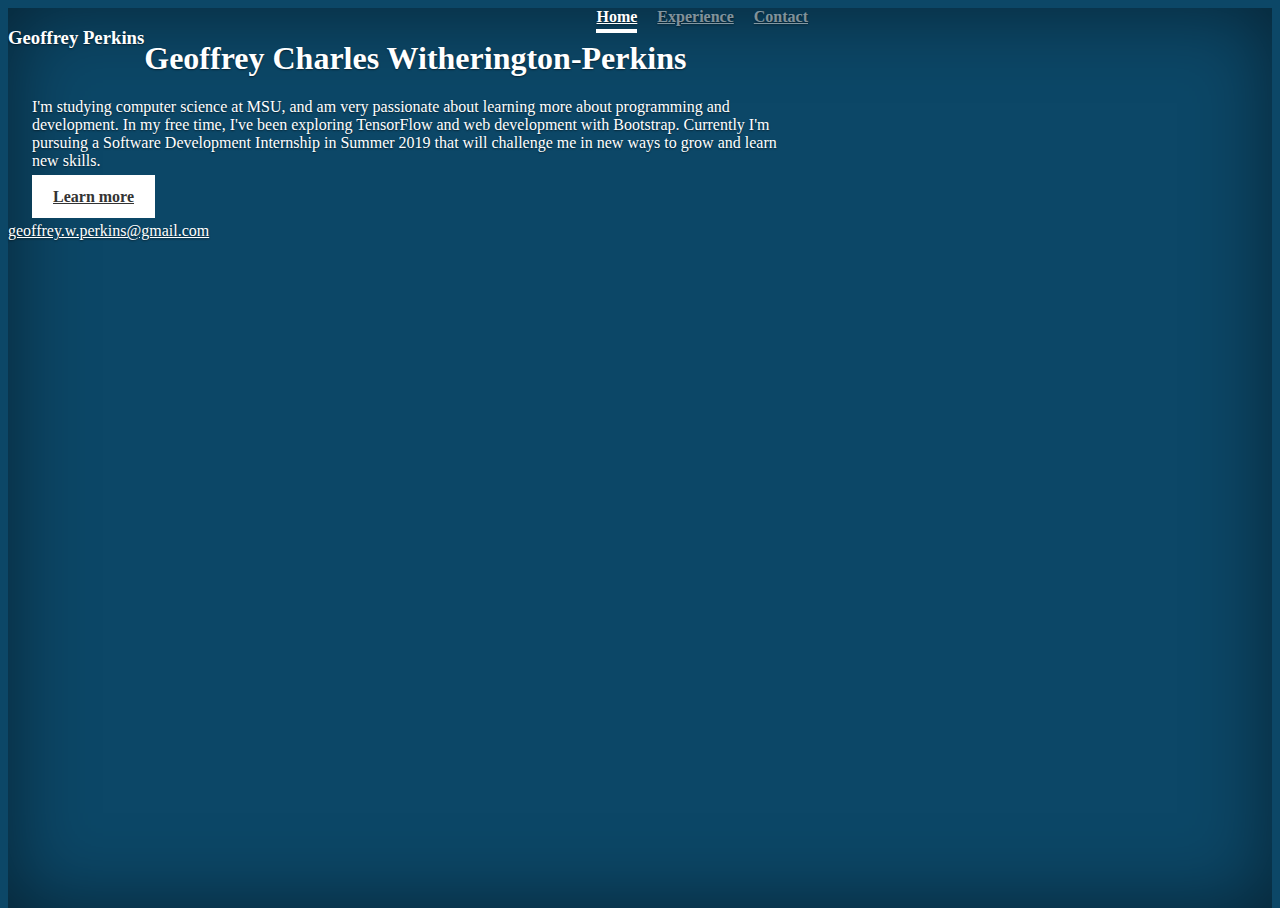
<file: index.html>
<!doctype html>
<html lang="en">
  <head>
    <meta charset="utf-8">
    <meta name="viewport" content="width=device-width, initial-scale=1, shrink-to-fit=no">
    <meta name="description" content="">
    <meta name="author" content="">

    <title>Geoffrey Perkins</title>

    <!-- Bootstrap core CSS -->
    <link rel="stylesheet" href="https://stackpath.bootstrapcdn.com/bootstrap/4.1.3/css/bootstrap.min.css" integrity="sha384-MCw98/SFnGE8fJT3GXwEOngsV7Zt27NXFoaoApmYm81iuXoPkFOJwJ8ERdknLPMO" crossorigin="anonymous">
    <!-- Custom styles for this template -->
    <link href="cover.css" rel="stylesheet">
  </head>

  <body class="text-center">

    <div class="cover-container d-flex w-100 h-100 p-3 mx-auto flex-column">
      <header class="masthead mb-auto">
        <div class="inner">
          <h3 class="masthead-brand">Geoffrey Perkins</h3>
          <nav class="nav nav-masthead justify-content-center">
            <a class="nav-link active" href="#">Home</a>
            <a class="nav-link" href="experience.html">Experience</a>
            <a class="nav-link" href="contact.html">Contact</a>
          </nav>
        </div>
      </header>

      <main role="main" class="inner cover">
        <h1 class="cover-heading">Geoffrey Charles Witherington-Perkins</h1>
        <p class="lead">I'm studying computer science at MSU, and am very passionate about learning more about programming and development. In my free time, I've been exploring TensorFlow and web development with Bootstrap. Currently I'm pursuing a Software Development Internship in Summer 2019 that will challenge me in new ways to grow and learn new skills.<br><br>
          <a href="experience.html" class="btn btn-lg btn-secondary">Learn more</a>
        </p>
      </main>

      <footer class="mastfoot mt-auto">
        <div class="inner">
          <p><a href="mailto:witherin@msu.edu">geoffrey.w.perkins@gmail.com</a></p>
        </div>
      </footer>
    </div>


    <!-- Bootstrap core JavaScript
    ================================================== -->
    <!-- Placed at the end of the document so the pages load faster -->
    <script src="https://code.jquery.com/jquery-3.3.1.slim.min.js" integrity="sha384-q8i/X+965DzO0rT7abK41JStQIAqVgRVzpbzo5smXKp4YfRvH+8abtTE1Pi6jizo" crossorigin="anonymous"></script>
    <script src="https://cdnjs.cloudflare.com/ajax/libs/popper.js/1.14.3/umd/popper.min.js" integrity="sha384-ZMP7rVo3mIykV+2+9J3UJ46jBk0WLaUAdn689aCwoqbBJiSnjAK/l8WvCWPIPm49" crossorigin="anonymous"></script>
    <script src="https://stackpath.bootstrapcdn.com/bootstrap/4.1.3/js/bootstrap.min.js" integrity="sha384-ChfqqxuZUCnJSK3+MXmPNIyE6ZbWh2IMqE241rYiqJxyMiZ6OW/JmZQ5stwEULTy" crossorigin="anonymous"></script>
  </body>
</html>
</file>
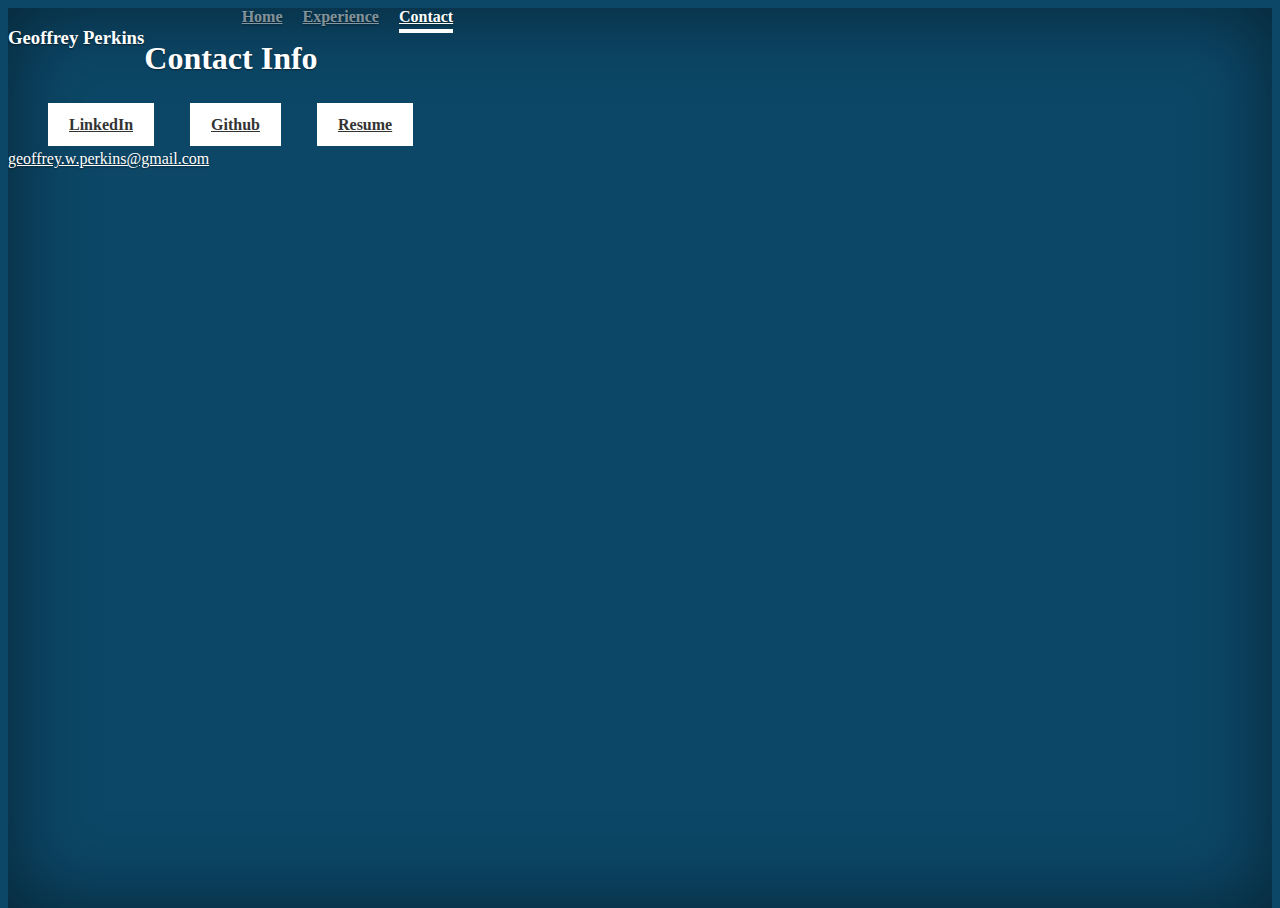
<file: contact.html>
<!doctype html>
<html lang="en">
  <head>
    <meta charset="utf-8">
    <meta name="viewport" content="width=device-width, initial-scale=1, shrink-to-fit=no">
    <meta name="description" content="">
    <meta name="author" content="">

    <title>Geoffrey Perkins</title>

    <!-- Bootstrap core CSS -->
    <link rel="stylesheet" href="https://stackpath.bootstrapcdn.com/bootstrap/4.1.3/css/bootstrap.min.css" integrity="sha384-MCw98/SFnGE8fJT3GXwEOngsV7Zt27NXFoaoApmYm81iuXoPkFOJwJ8ERdknLPMO" crossorigin="anonymous">
    <!-- Custom styles for this template -->
    <link href="cover.css" rel="stylesheet">
  </head>

  <body class="text-center">

    <div class="cover-container d-flex w-100 h-100 p-3 mx-auto flex-column">
      <header class="masthead mb-auto">
        <div class="inner">
          <h3 class="masthead-brand">Geoffrey Perkins</h3>
          <nav class="nav nav-masthead justify-content-center">
            <a class="nav-link" href="index.html">Home</a>
            <a class="nav-link" href="experience.html">Experience</a>
            <a class="nav-link active" href="#">Contact</a>
          </nav>
        </div>
      </header>

      <main role="main" class="inner cover">
        <h1 class="cover-heading">Contact Info</h1>
        <p class="lead">
          </br>
          <a href="https://www.linkedin.com/in/geoffrey-w-perkins/" class="btn btn-lg btn-secondary contact-button">LinkedIn</a>
          <a href="https://github.com/geoffreywperkins" class="btn btn-lg btn-secondary contact-button">Github</a>
          <a href="Witherington-Perkins Resume.pdf" class="btn btn-lg btn-secondary contact-button">Resume</a>
        </p>

      </main>

      <footer class="mastfoot mt-auto">
        <div class="inner">
          <p><a href="mailto:witherin@msu.edu">geoffrey.w.perkins@gmail.com</a></p>
        </div>
      </footer>
    </div>


    <!-- Bootstrap core JavaScript
    ================================================== -->
    <!-- Placed at the end of the document so the pages load faster -->
    <script src="https://code.jquery.com/jquery-3.3.1.slim.min.js" integrity="sha384-q8i/X+965DzO0rT7abK41JStQIAqVgRVzpbzo5smXKp4YfRvH+8abtTE1Pi6jizo" crossorigin="anonymous"></script>
    <script src="https://cdnjs.cloudflare.com/ajax/libs/popper.js/1.14.3/umd/popper.min.js" integrity="sha384-ZMP7rVo3mIykV+2+9J3UJ46jBk0WLaUAdn689aCwoqbBJiSnjAK/l8WvCWPIPm49" crossorigin="anonymous"></script>
    <script src="https://stackpath.bootstrapcdn.com/bootstrap/4.1.3/js/bootstrap.min.js" integrity="sha384-ChfqqxuZUCnJSK3+MXmPNIyE6ZbWh2IMqE241rYiqJxyMiZ6OW/JmZQ5stwEULTy" crossorigin="anonymous"></script>
  </body>
</html>
</file>
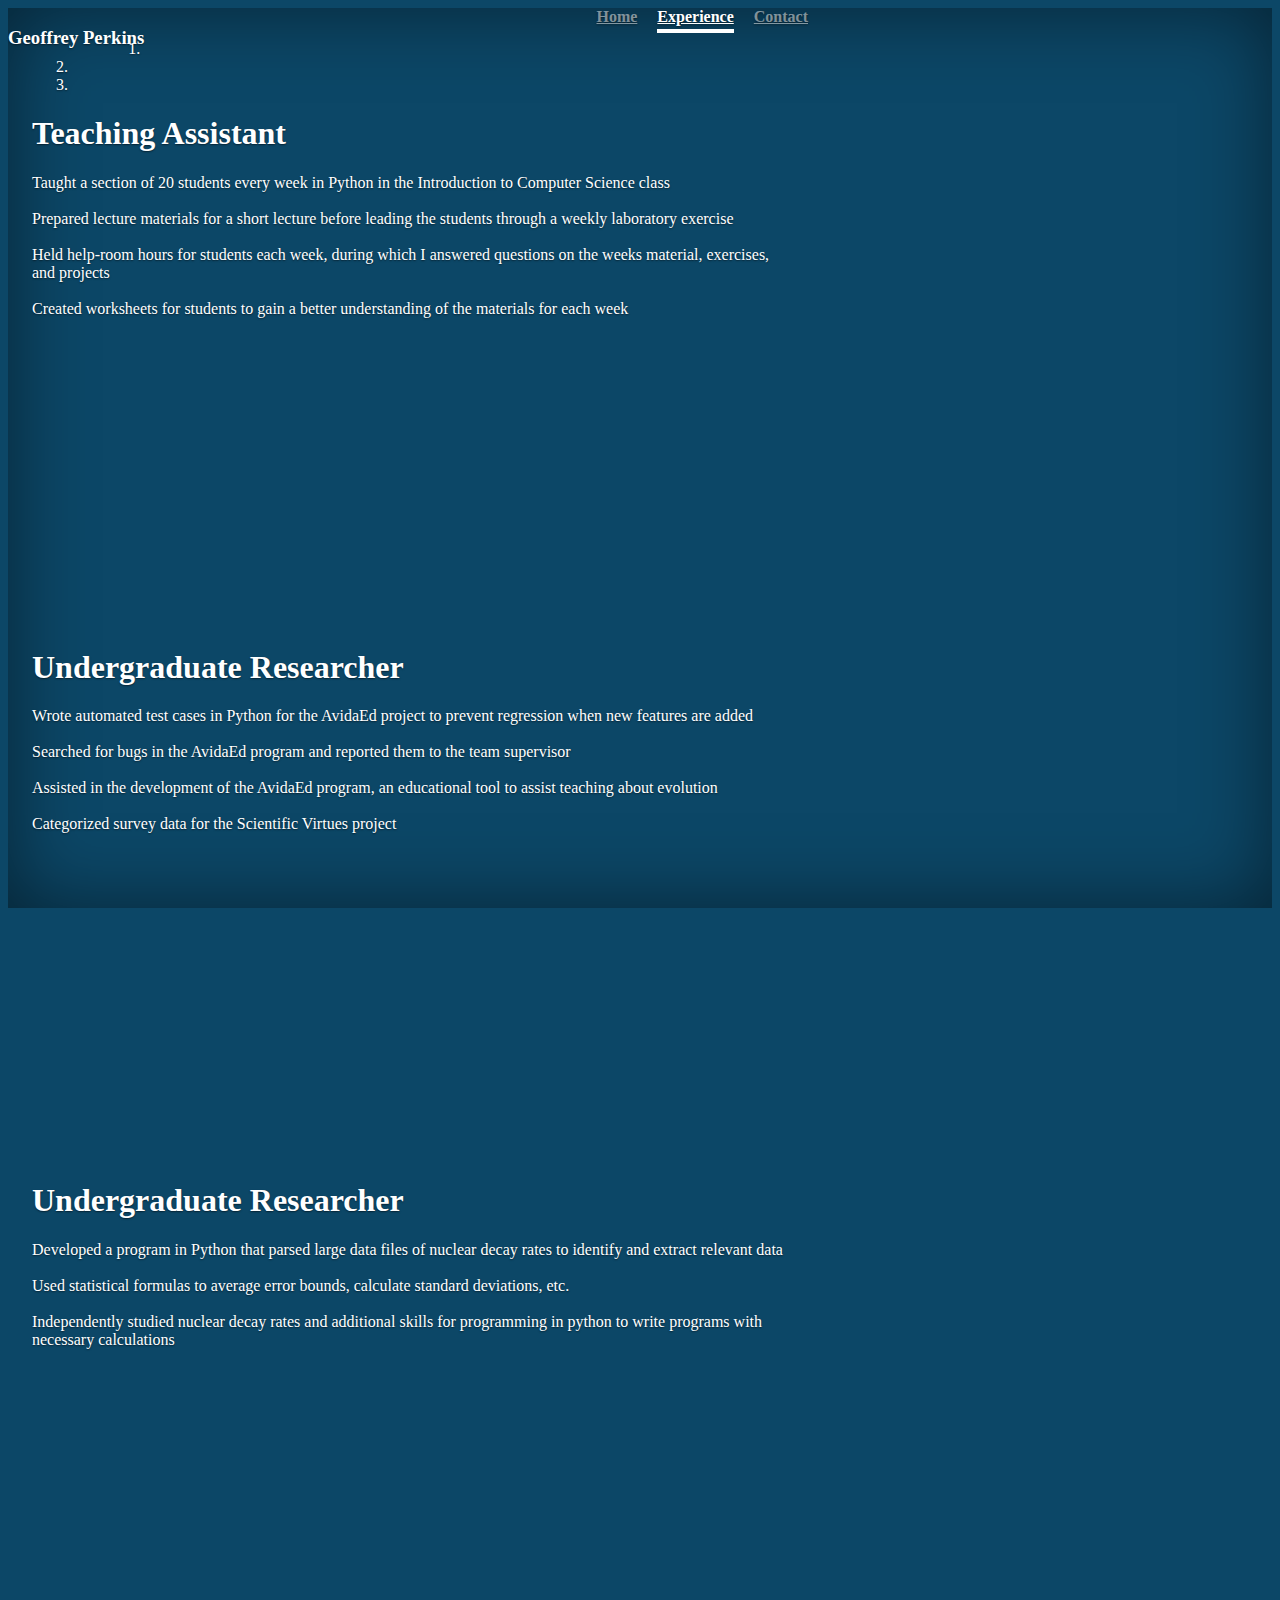
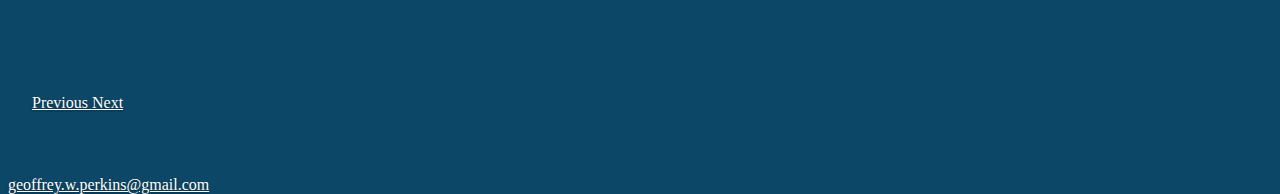
<file: experience.html>
<!doctype html>
<html lang="en">
  <head>
    <meta charset="utf-8">
    <meta name="viewport" content="width=device-width, initial-scale=1, shrink-to-fit=no">
    <meta name="description" content="">
    <meta name="author" content="">

    <title>Geoffrey Perkins</title>

    <!-- Bootstrap core CSS -->
    <link rel="stylesheet" href="https://stackpath.bootstrapcdn.com/bootstrap/4.1.3/css/bootstrap.min.css" integrity="sha384-MCw98/SFnGE8fJT3GXwEOngsV7Zt27NXFoaoApmYm81iuXoPkFOJwJ8ERdknLPMO" crossorigin="anonymous">
    <!-- Custom styles for this template -->
    <link href="cover.css" rel="stylesheet">
  </head>

  <body class="text-center">

    <div class="cover-container d-flex w-100 h-100 p-3 mx-auto flex-column">
      <header class="masthead mb-auto">
        <div class="inner">
          <h3 class="masthead-brand">Geoffrey Perkins</h3>
          <nav class="nav nav-masthead justify-content-center">
            <a class="nav-link" href="index.html">Home</a>
            <a class="nav-link active" href="#">Experience</a>
            <a class="nav-link" href="contact.html">Contact</a>
          </nav>
        </div>
      </header>

      <main role="main" class="inner cover">
        <div id="myCarousel" class="carousel slide" data-ride="carousel">
          <ol class="carousel-indicators">
            <li data-target="#myCarousel" data-slide-to="0" class="active"></li>
            <li data-target="#myCarousel" data-slide-to="1"></li>
            <li data-target="#myCarousel" data-slide-to="2"></li>
          </ol>
          <div class="carousel-inner">
            <div class="carousel-item active">
              <div class="container">
                <div class="carousel-caption text-left">
                  <h1>Teaching Assistant</h1>
                  <p>
                    Taught a section of 20 students every week in Python in the Introduction to Computer Science class<br><br>
                    Prepared lecture materials for a short lecture before leading the students through a weekly laboratory exercise<br><br>
                    Held help-room hours for students each week, during which I answered questions on the weeks material, exercises, and projects<br><br>
                    Created worksheets for students to gain a better understanding of the materials for each week
                  </p>
                </div>
              </div>
            </div>
            <div class="carousel-item">
              <div class="container">
                <div class="carousel-caption text-left">
                  <h1>Undergraduate Researcher</h1>
                  <p>
                    Wrote automated test cases in Python for the AvidaEd project to prevent regression when new features are added<br><br>
                    Searched for bugs in the AvidaEd program and reported them to the team supervisor<br><br>
                    Assisted in the development of the AvidaEd program, an educational tool to assist teaching about evolution<br><br>
                    Categorized survey data for the Scientific Virtues project
                  </p>
                </div>
              </div>
            </div>
            <div class="carousel-item">
              <div class="container">
                <div class="carousel-caption text-left">
                  <h1>Undergraduate Researcher</h1>
                  <p>
                    Developed a program in Python that parsed large data files of nuclear decay rates to identify and extract relevant data<br><br>
                    Used statistical formulas to average error bounds, calculate standard deviations, etc.<br><br>
                    Independently studied nuclear decay rates and additional skills for programming in python to write programs with necessary calculations
                  </p>
                </div>
              </div>
            </div>
          </div>
          <a class="carousel-control-prev" href="#myCarousel" role="button" data-slide="prev">
            <span class="carousel-control-prev-icon" aria-hidden="true"></span>
            <span class="sr-only">Previous</span>
          </a>
          <a class="carousel-control-next" href="#myCarousel" role="button" data-slide="next">
            <span class="carousel-control-next-icon" aria-hidden="true"></span>
            <span class="sr-only">Next</span>
          </a>
        </div>
      </main>

      <footer class="mastfoot mt-auto">
        <div class="inner">
          <p><a href="mailto:witherin@msu.edu">geoffrey.w.perkins@gmail.com</a></p>
        </div>
      </footer>
    </div>


    <!-- Bootstrap core JavaScript
    ================================================== -->
    <!-- Placed at the end of the document so the pages load faster -->
    <script src="https://code.jquery.com/jquery-3.3.1.slim.min.js" integrity="sha384-q8i/X+965DzO0rT7abK41JStQIAqVgRVzpbzo5smXKp4YfRvH+8abtTE1Pi6jizo" crossorigin="anonymous"></script>
    <script src="https://cdnjs.cloudflare.com/ajax/libs/popper.js/1.14.3/umd/popper.min.js" integrity="sha384-ZMP7rVo3mIykV+2+9J3UJ46jBk0WLaUAdn689aCwoqbBJiSnjAK/l8WvCWPIPm49" crossorigin="anonymous"></script>
    <script src="https://stackpath.bootstrapcdn.com/bootstrap/4.1.3/js/bootstrap.min.js" integrity="sha384-ChfqqxuZUCnJSK3+MXmPNIyE6ZbWh2IMqE241rYiqJxyMiZ6OW/JmZQ5stwEULTy" crossorigin="anonymous"></script>
  </body>
</html>
</file>
<file: cover.css>
/*
 * Globals
 */

/* Links */
a,
a:focus,
a:hover {
  color: #fff;
}

/* Custom default button */
.btn-secondary,
.btn-secondary:hover,
.btn-secondary:focus {
  color: #333;
  text-shadow: none; /* Prevent inheritance from `body` */
  background-color: #fff;
  border: .05rem solid #fff;
}


/*
 * Base structure
 */

html,
body {
  height: 100%;
  background-color: #0c4767;
}

body {
  display: -ms-flexbox;
  display: flex;
  color: #fff;
  text-shadow: 0 .05rem .1rem rgba(0, 0, 0, .5);
  box-shadow: inset 0 0 5rem rgba(0, 0, 0, .5);
}

.cover-container {
  max-width: 50em;
}


/*
 * Header
 */
.masthead {
  margin-bottom: 2rem;
}

.masthead-brand {
  margin-bottom: 0;
}

.nav-masthead .nav-link {
  padding: .25rem 0;
  font-weight: 700;
  color: rgba(255, 255, 255, .5);
  background-color: transparent;
  border-bottom: .25rem solid transparent;
}

.nav-masthead .nav-link:hover,
.nav-masthead .nav-link:focus {
  border-bottom-color: rgba(255, 255, 255, .25);
}

.nav-masthead .nav-link + .nav-link {
  margin-left: 1rem;
}

.nav-masthead .active {
  color: #fff;
  border-bottom-color: #fff;
}

@media (min-width: 48em) {
  .masthead-brand {
    float: left;
  }
  .nav-masthead {
    float: right;
  }
}


/*
 * Cover
 */
.cover {
  padding: 0 1.5rem;
}
.cover .btn-lg {
  padding: .75rem 1.25rem;
  font-weight: 700;
}


/*
 * Footer
 */
.mastfoot {
  color: rgba(255, 255, 255, .5);
}


/* CUSTOMIZE THE CAROUSEL
-------------------------------------------------- */

/* Carousel base class */
.carousel {
  margin-bottom: 4rem;
}
/* Since positioning the image, we need to help out the caption */
.carousel-caption {
  bottom: 3rem;
  z-index: 10;
}

/* Declare heights because of positioning of img element */
.carousel-item {
  height: 32rem;
}
.carousel-item > img {
  position: absolute;
  top: 0;
  left: 0;
  min-width: 100%;
  height: 32rem;
}

.contact-button {
  width: 10rem;
  margin-right: 1rem;
  margin-left: 1rem;
}
</file>
